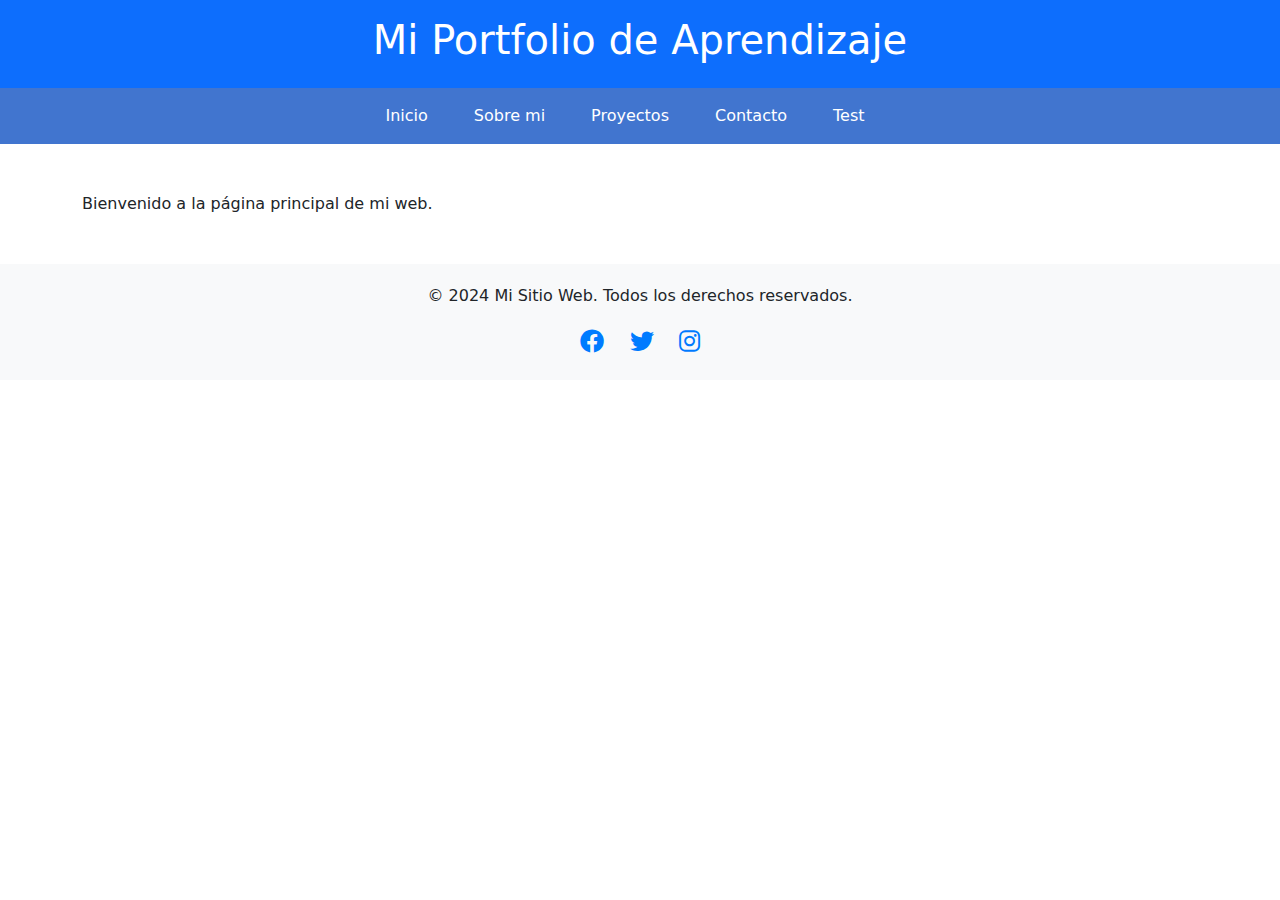
<file: index.html>
<!DOCTYPE html>
<html lang="en">
  <head>
    <title>Evaluación Inicial</title>

    <meta charset="utf-8">
    <meta name="viewport" content="width=device-width, initial-scale=1">

    <link rel="stylesheet" href="style.css" />

    <link rel="stylesheet" href="https://cdnjs.cloudflare.com/ajax/libs/font-awesome/6.0.0-beta3/css/all.min.css">

    <link href="https://cdn.jsdelivr.net/npm/bootstrap@5.3.3/dist/css/bootstrap.min.css" rel="stylesheet">
    <script src="https://cdn.jsdelivr.net/npm/bootstrap@5.3.3/dist/js/bootstrap.bundle.min.js"></script>

  </head>

  <body>
    <div class="container-fluid p-3 my-0 bg-primary text-white text-center">
        <h1>Mi Portfolio de Aprendizaje</h1>
    </div>

    <nav class="navbar navbar-expand-md navbar-light custom-navbar mt-0">
      <div class="container">
          <button class="navbar-toggler" type="button" data-bs-toggle="collapse" data-bs-target="#navbarNav" aria-controls="navbarNav" aria-expanded="false" aria-label="Toggle navigation">
              <span class="navbar-toggler-icon"></span>
          </button>
          <div class="collapse navbar-collapse justify-content-center" id="navbarNav">
              <ul class="navbar-nav">
                  <li class="nav-item">
                      <a class="nav-link">Inicio</a>
                  </li>
                  <li class="nav-item">
                    <a class="nav-link" href="sobremi.html">Sobre mi</a>
                </li>
                  <li class="nav-item">
                      <a class="nav-link" href="proyectos.html">Proyectos</a>
                  </li>
                  <li class="nav-item">
                      <a class="nav-link" href="contacto.html">Contacto</a>
                  </li>
                  <li class="nav-item">
                    <a class="nav-link" href="test.html">Test</a>
                  </li>
              </ul>
          </div>
      </div>
    </nav>

    <div class="container mt-5">
      <p>
          Bienvenido a la página principal de mi web.
      </p>
    </div>

    <footer class="mt-5">
      <div class="container">
          <p>&copy; 2024 Mi Sitio Web. Todos los derechos reservados.</p>
          <div>
            <a href="https://www.facebook.com" target="_blank"><i class="fab fa-facebook"></i></a>
            <a href="https://www.twitter.com" target="_blank"><i class="fab fa-twitter"></i></a>
            <a href="https://www.instagram.com" target="_blank"><i class="fab fa-instagram"></i></a>
        </div>
      </div>
  </footer>

  </body>

</html>
</file>
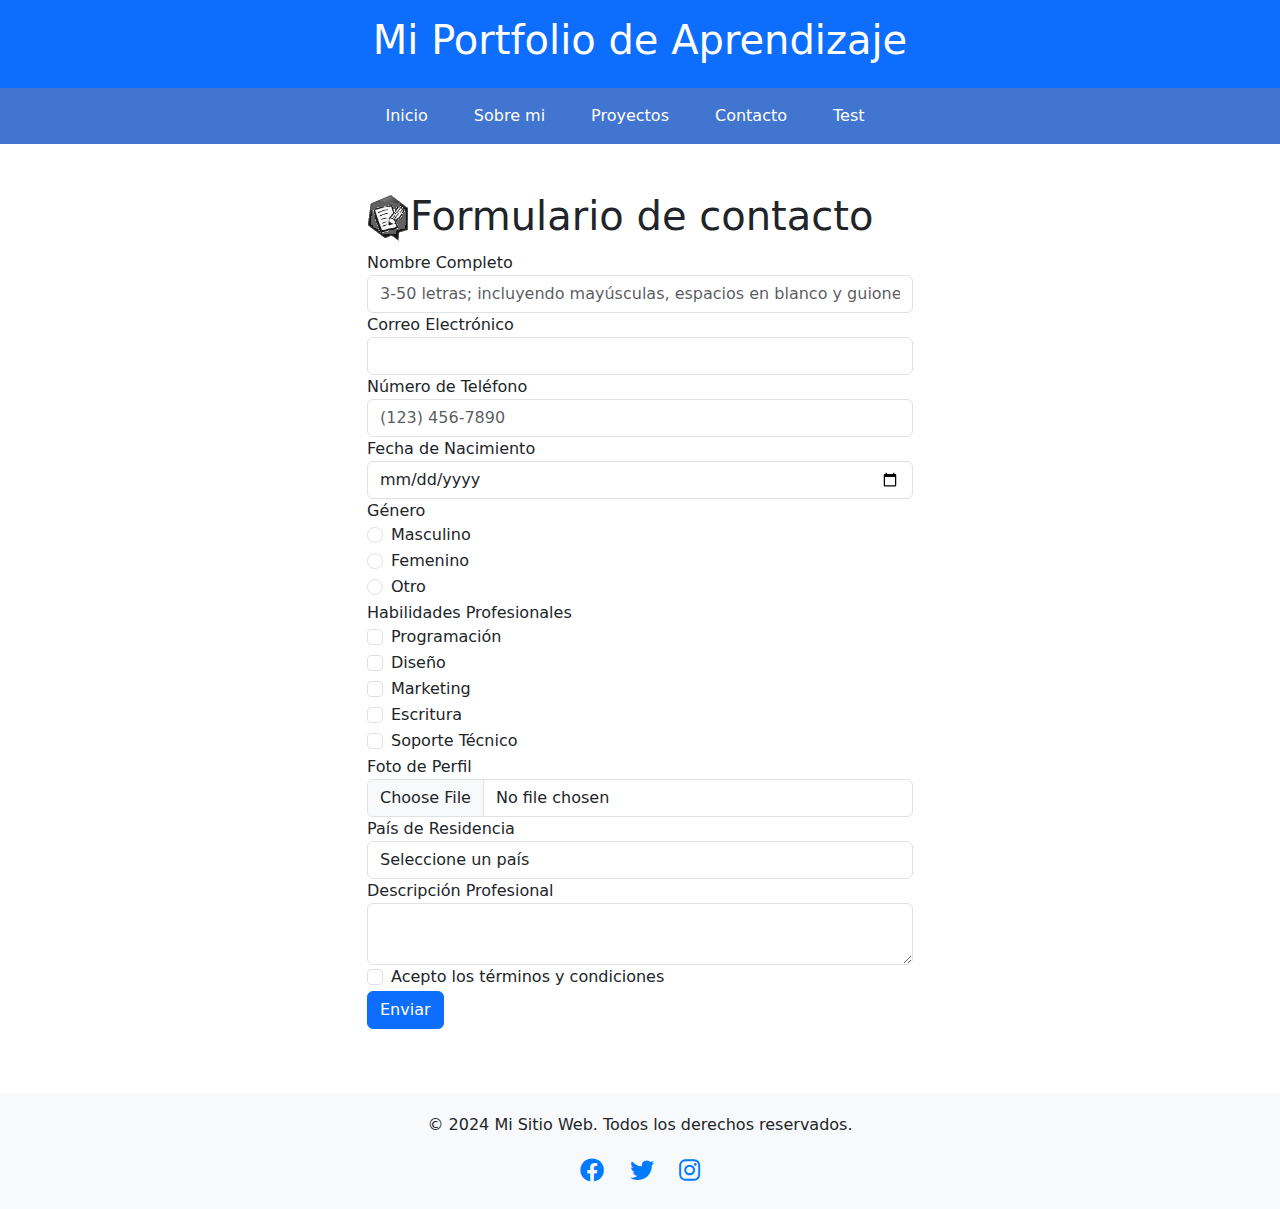
<file: contacto.html>
<!DOCTYPE html>
<html lang="en">
  <head>
    <title>Evaluación Inicial</title>

    <meta charset="utf-8">
    <meta name="viewport" content="width=device-width, initial-scale=1">

    <link rel="stylesheet" href="style.css" />

    <link rel="stylesheet" href="https://cdnjs.cloudflare.com/ajax/libs/font-awesome/6.0.0-beta3/css/all.min.css">

    <link href="https://cdn.jsdelivr.net/npm/bootstrap@5.3.3/dist/css/bootstrap.min.css" rel="stylesheet">
    <script src="https://cdn.jsdelivr.net/npm/bootstrap@5.3.3/dist/js/bootstrap.bundle.min.js"></script>

    <script src="javascript_formulario.js"></script>

	<style>
		.error {
    		color:red;
		}
	</style>

  </head>

  <body>
    <div class="container-fluid p-3 my-0 bg-primary text-white text-center">
        <h1>Mi Portfolio de Aprendizaje</h1>
    </div>

    <nav class="navbar navbar-expand-md navbar-light custom-navbar mt-0">
      <div class="container">
          <button class="navbar-toggler" type="button" data-bs-toggle="collapse" data-bs-target="#navbarNav" aria-controls="navbarNav" aria-expanded="false" aria-label="Toggle navigation">
              <span class="navbar-toggler-icon"></span>
          </button>
          <div class="collapse navbar-collapse justify-content-center" id="navbarNav">
              <ul class="navbar-nav">
                  <li class="nav-item">
                      <a class="nav-link" href="index.html">Inicio</a>
                  </li>
                  <li class="nav-item">
                    <a class="nav-link" href="sobremi.html">Sobre mi</a>
                </li>
                  <li class="nav-item">
                      <a class="nav-link" href="proyectos.html">Proyectos</a>
                  </li>
                  <li class="nav-item">
                      <a class="nav-link">Contacto</a>
                  </li>
				  <li class="nav-item"></li>
                    <a class="nav-link" href="test.html">Test</a>
                  </li>
              </ul>
          </div>
      </div>
    </nav>

    <div class="container mt-5">
	  	<div class="row justify-content-center">
			<div class="col-md-8 col-lg-6">
				<h1><img src="img/editform.png" alt="Logo Formulario" class="cat_icon" />Formulario de contacto</h1>
				<form id="formulario" class="form-group" method="post">

					<div class="form-group">
						<label for="fullName">Nombre Completo</label>
						<input type="text" class="form-control" id="fullName" name="fullName" pattern="[A-Za-z\s]{3,50}" required placeholder="3-50 letras; incluyendo mayúsculas, espacios en blanco y guiones">
					</div>

					<div class="form-group">
						<label for="email">Correo Electrónico</label>
						<input type="email" class="form-control" id="email" name="email" required>
					</div>

					<div class="form-group">
						<label for="phone">Número de Teléfono</label>
						<input type="text" class="form-control" id="phone" name="phone" pattern="\(\d{3}\) \d{3}-\d{4}" required placeholder="(123) 456-7890">
					</div>

					<div class="form-group">
						<label for="birthdate">Fecha de Nacimiento</label>
						<input type="date" class="form-control" id="birthdate" name="birthdate" required>
					</div>

					<div class="form-group">
						<label>Género</label>
						<div class="form-check">
							<input class="form-check-input" type="radio" name="gender" id="male" value="Masculino" required>
							<label class="form-check-label" for="male">Masculino</label>
						</div>
						
						<div class="form-check">
							<input class="form-check-input" type="radio" name="gender" id="female" value="Femenino" required>
							<label class="form-check-label" for="female">Femenino</label>
						</div>
						
						<div class="form-check">
							<input class="form-check-input" type="radio" name="gender" id="other" value="Otro" required>
							<label class="form-check-label" for="other">Otro</label>
						</div>
					</div>

					<div class="form-group">
						<label>Habilidades Profesionales</label>
						<div class="form-check">
							<input class="form-check-input" type="checkbox" data-skill="true" id="programming" name="programming" value="Programación">
							<label class="form-check-label" for="programming">Programación</label>
						</div>
						
						<div class="form-check">
							<input class="form-check-input" type="checkbox" data-skill="true" id="design" name="design" value="Diseño">
							<label class="form-check-label" for="design">Diseño</label>
						</div>
						
						<div class="form-check">
							<input class="form-check-input" type="checkbox" data-skill="true" id="marketing" name="marketing" value="Marketing">
							<label class="form-check-label" for="marketing">Marketing</label>
						</div>
						
						<div class="form-check">
							<input class="form-check-input" type="checkbox" data-skill="true" id="writing" name="writing" value="Escritura">
							<label class="form-check-label" for="writing">Escritura</label>
						</div>
						
						<div class="form-check">
							<input class="form-check-input" type="checkbox" data-skill="true" id="support" name="support" value="Soporte Técnico">
							<label class="form-check-label" for="support">Soporte Técnico</label>
						</div>
					</div>

					<div class="form-group">
						<label for="profilePic">Foto de Perfil</label>
						<input type="file" class="form-control" id="profilePic" name="profilePic" accept="image/*">
					</div>

					<div class="form-group">
						<label for="country">País de Residencia</label>
						<select class="form-control" id="country" name="country" required>
							<option value="">Seleccione un país</option>
							<option value="ES">España</option>
							<option value="US">Estados Unidos</option>
							<option value="MX">México</option>
							<option value="AR">Argentina</option>
						</select>
					</div>

					<div class="form-group">
						<label for="description">Descripción Profesional</label>
						<textarea class="form-control" id="description" name="description" maxlength="200"></textarea>
					</div>

					<div class="form-group form-check">
						<input type="checkbox" class="form-check-input" id="terms" name="terms" required>
						<label class="form-check-label" for="terms">Acepto los términos y condiciones</label>
					</div>

					<!--     A continuación se ha dejado un formato de formulario que no valida nada para hacer pruebas     -->

					<!--<div class="form-group">
						<label for="fullName">Nombre Completo</label>
						<input type="text" class="form-control" id="fullName" name="fullName" placeholder="3-50 letras; incluyendo mayúsculas, espacios en blanco y guiones">
					</div>

					<div class="form-group">
						<label for="email">Correo Electrónico</label>
						<input type="email" class="form-control" id="email" name="email">
					</div>

					<div class="form-group">
						<label for="phone">Número de Teléfono</label>
						<input type="text" class="form-control" id="phone" name="phone" placeholder="(123) 456-7890">
					</div>

					<div class="form-group">
						<label for="birthdate">Fecha de Nacimiento</label>
						<input type="date" class="form-control" id="birthdate" name="birthdate">
					</div>

					<div class="form-group">
						<label>Género</label>
						<div class="form-check">
							<input class="form-check-input" type="radio" name="gender" id="male" value="Masculino">
							<label class="form-check-label" for="male">Masculino</label>
						</div>
						
						<div class="form-check">
							<input class="form-check-input" type="radio" name="gender" id="female" value="Femenino">
							<label class="form-check-label" for="female">Femenino</label>
						</div>
						
						<div class="form-check">
							<input class="form-check-input" type="radio" name="gender" id="other" value="Otro">
							<label class="form-check-label" for="other">Otro</label>
						</div>
					</div>

					<div class="form-group">
						<label>Habilidades Profesionales</label>
						<div class="form-check">
							<input class="form-check-input" type="checkbox" id="programming" name="programming" value="Programación">
							<label class="form-check-label" for="programming">Programación</label>
						</div>
						
						<div class="form-check">
							<input class="form-check-input" type="checkbox" id="design" name="design" value="Diseño">
							<label class="form-check-label" for="design">Diseño</label>
						</div>
						
						<div class="form-check">
							<input class="form-check-input" type="checkbox" id="marketing" name="marketing" value="Marketing">
							<label class="form-check-label" for="marketing">Marketing</label>
						</div>
						
						<div class="form-check">
							<input class="form-check-input" type="checkbox" id="writing" name="writing" value="Escritura">
							<label class="form-check-label" for="writing">Escritura</label>
						</div>
						
						<div class="form-check">
							<input class="form-check-input" type="checkbox" id="support" name="support" value="Soporte Técnico">
							<label class="form-check-label" for="support">Soporte Técnico</label>
						</div>
					</div>

					<div class="form-group">
						<label for="profilePic">Foto de Perfil</label>
						<input type="file" class="form-control" id="profilePic" name="profilePic">
					</div>

					<div class="form-group">
						<label for="country">País de Residencia</label>
						<select class="form-control" id="country" name="country">
							<option value="">Seleccione un país</option>
							<option value="ES">España</option>
							<option value="US">Estados Unidos</option>
							<option value="MX">México</option>
							<option value="AR">Argentina</option>
						</select>
					</div>

					<div class="form-group">
						<label for="description">Descripción Profesional</label>
						<textarea class="form-control" id="description" name="description" maxlength="200"></textarea>
					</div>

					<div class="form-group form-check">
						<input type="checkbox" class="form-check-input" id="terms" name="terms">
						<label class="form-check-label" for="terms">Acepto los términos y condiciones</label>
					</div>-->

					<button type="submit" class="btn btn-primary">Enviar</button>

				</form>

				<p id="resultadoNombre" name="resultadoNombre"></p>
				<p id="resultadoEmail"></p>
				<p id="resultadoPhone"></p>
				<p id="resultadoBirthdate"></p>
				<p id="resultadoGender"></p>
				<p id="resultadoHabilidades"></p>
				<p id="resultadoImage"></p>
				<p id="resultadoCountry"></p>
				<p id="resultadoDescription"></p>
				<p id="resultadoTerms"></p>

			</div>
		</div>
    </div>

    <footer class="mt-5">
      <div class="container">
          <p>&copy; 2024 Mi Sitio Web. Todos los derechos reservados.</p>
          <div>
            <a href="https://www.facebook.com" target="_blank"><i class="fab fa-facebook"></i></a>
            <a href="https://www.twitter.com" target="_blank"><i class="fab fa-twitter"></i></a>
            <a href="https://www.instagram.com" target="_blank"><i class="fab fa-instagram"></i></a>
        </div>
      </div>
  </footer>

  </body>

</html>
</file>
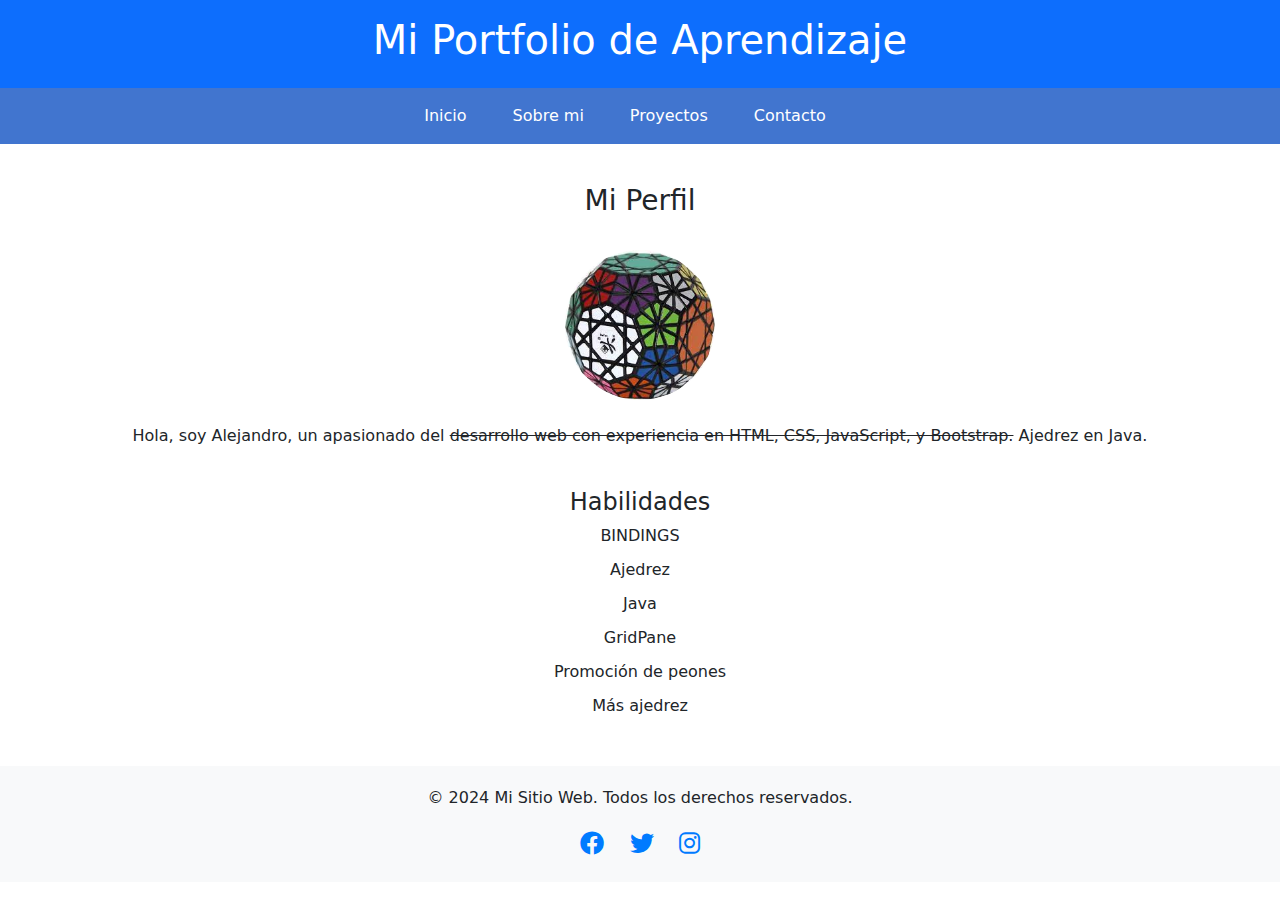
<file: sobremi.html>
<!DOCTYPE html>
<html lang="en">
  <head>
    <title>Evaluación Inicial</title>

    <meta charset="utf-8">
    <meta name="viewport" content="width=device-width, initial-scale=1">

    <link rel="stylesheet" href="style.css" />

    <link rel="stylesheet" href="https://cdnjs.cloudflare.com/ajax/libs/font-awesome/6.0.0-beta3/css/all.min.css">

    <link href="https://cdn.jsdelivr.net/npm/bootstrap@5.3.3/dist/css/bootstrap.min.css" rel="stylesheet">
    <script src="https://cdn.jsdelivr.net/npm/bootstrap@5.3.3/dist/js/bootstrap.bundle.min.js"></script>

  </head>

  <body>
    <div class="container-fluid p-3 my-0 bg-primary text-white text-center">
        <h1>Mi Portfolio de Aprendizaje</h1>
    </div>

    <nav class="navbar navbar-expand-md navbar-light custom-navbar mt-0">
      <div class="container">
          <button class="navbar-toggler" type="button" data-bs-toggle="collapse" data-bs-target="#navbarNav" aria-controls="navbarNav" aria-expanded="false" aria-label="Toggle navigation">
              <span class="navbar-toggler-icon"></span>
          </button>
          <div class="collapse navbar-collapse justify-content-center" id="navbarNav">
              <ul class="navbar-nav">
                  <li class="nav-item">
                      <a class="nav-link"  href="index.html">Inicio</a>
                  </li>
                  <li class="nav-item">
                    <a class="nav-link">Sobre mi</a>
                </li>
                  <li class="nav-item">
                      <a class="nav-link" href="proyectos.html">Proyectos</a>
                  </li>
                  <li class="nav-item">
                      <a class="nav-link" href="contacto.html">Contacto</a>
                  </li>
              </ul>
          </div>
      </div>
    </nav>

    <div class="container bio-section">
        <h3>Mi Perfil</h3>
        <br>
        <img src="img/dayan_gem_cube_vi.jpg" alt="Foto personal">
        <br>
        <br>
        <p>Hola, soy Alejandro, un apasionado del <s>desarrollo web con experiencia en HTML, CSS, JavaScript, y Bootstrap.</s> Ajedrez en Java.</p>
        <br>
        <h4>Habilidades</h4>
        <ul>
          <li>BINDINGS</li>
          <li>Ajedrez</li>
          <li>Java</li>
          <li>GridPane</li>
          <li>Promoción de peones</li>
          <li>Más ajedrez</li>
        </ul>
      </div>

    <footer class="mt-5">
      <div class="container">
          <p>&copy; 2024 Mi Sitio Web. Todos los derechos reservados.</p>
          <div>
            <a href="https://www.facebook.com" target="_blank"><i class="fab fa-facebook"></i></a>
            <a href="https://www.twitter.com" target="_blank"><i class="fab fa-twitter"></i></a>
            <a href="https://www.instagram.com" target="_blank"><i class="fab fa-instagram"></i></a>
        </div>
      </div>
  </footer>

  </body>

</html>
</file>
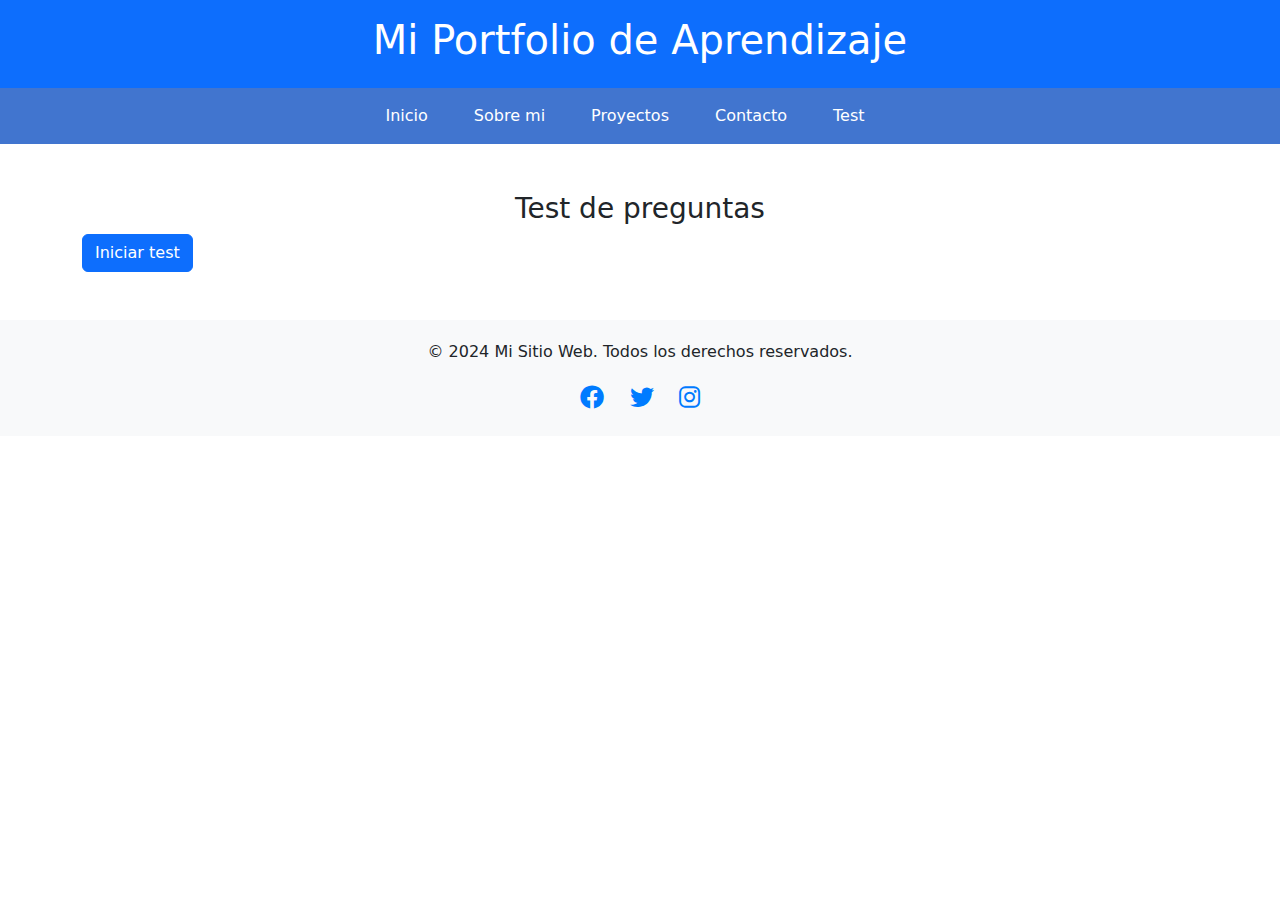
<file: test.html>
<!DOCTYPE html>
<html lang="en">
  <head>
    <title>Evaluación Inicial</title>

    <meta charset="utf-8">
    <meta name="viewport" content="width=device-width, initial-scale=1">

    <link rel="stylesheet" href="style.css" />

    <link rel="stylesheet" href="https://cdnjs.cloudflare.com/ajax/libs/font-awesome/6.0.0-beta3/css/all.min.css">

    <link href="https://cdn.jsdelivr.net/npm/bootstrap@5.3.3/dist/css/bootstrap.min.css" rel="stylesheet">
    <script src="https://cdn.jsdelivr.net/npm/bootstrap@5.3.3/dist/js/bootstrap.bundle.min.js"></script>

    <script src="https://code.jquery.com/jquery-3.5.1.slim.min.js"></script>
    <script src="https://cdn.jsdelivr.net/npm/@popperjs/core@2.5.2/dist/umd/popper.min.js"></script>
    <script src="https://stackpath.bootstrapcdn.com/bootstrap/4.5.2/js/bootstrap.min.js"></script>

    <script src="javascript_test.js"></script>

  </head>

  <body>
    <div class="container-fluid p-3 my-0 bg-primary text-white text-center">
        <h1>Mi Portfolio de Aprendizaje</h1>
    </div>

    <nav class="navbar navbar-expand-md navbar-light custom-navbar mt-0">
      <div class="container">
          <button class="navbar-toggler" type="button" data-bs-toggle="collapse" data-bs-target="#navbarNav" aria-controls="navbarNav" aria-expanded="false" aria-label="Toggle navigation">
              <span class="navbar-toggler-icon"></span>
          </button>
          <div class="collapse navbar-collapse justify-content-center" id="navbarNav">
              <ul class="navbar-nav">
                  <li class="nav-item">
                    <a class="nav-link" href="index.html">Inicio</a>
                  </li>
                  <li class="nav-item">
                    <a class="nav-link" href="sobremi.html">Sobre mi</a>
                </li>
                  <li class="nav-item">
                      <a class="nav-link" href="proyectos.html">Proyectos</a>
                  </li>
                  <li class="nav-item">
                      <a class="nav-link" href="contacto.html">Contacto</a>
                  </li>
                  <li class="nav-item">
                    <a class="nav-link">Test</a>
                  </li>
              </ul>
          </div>
      </div>
    </nav>

    <div class="container mt-5">
      <h3 class="text-center">Test de preguntas</h3>
      <button class='btn btn-primary' id="botonInicio" onclick='loadDoc()'>Iniciar test</button>
      <div id="contenidoXML"></div>
    </div>

    <footer class="mt-5">
      <div class="container">
          <p>&copy; 2024 Mi Sitio Web. Todos los derechos reservados.</p>
          <div>
            <a href="https://www.facebook.com" target="_blank"><i class="fab fa-facebook"></i></a>
            <a href="https://www.twitter.com" target="_blank"><i class="fab fa-twitter"></i></a>
            <a href="https://www.instagram.com" target="_blank"><i class="fab fa-instagram"></i></a>
        </div>
      </div>
  </footer>

  </body>

</html>
</file>
<file: style.css>
.custom-navbar {
    background-color: #4175cf;
}
.navbar-nav .nav-link {
    color: white;
    margin-right: 30px;
}
.nav-link:hover {
    background-color: #c5cfe1;
    color: #007bff;
}
.navbar-toggler {
    background-color: rgb(99, 191, 230) !important; /* Cambia a tu color preferido */
    border: none; /* Opcional: para quitar el borde */
}

body {
    overflow-y: scroll;
}

.bio-section {
    margin-top: 40px;
    text-align: center;
}

.bio-section img {
    border-radius: 50%;
    width: 150px;
    height: 150px;
}

.bio-section ul {
    list-style-type: none;
    padding: 0;
}

.bio-section ul li {
    margin-bottom: 10px;
}

.card img {
    object-fit: cover;
    height: 200px;
    width: 100%;
}

footer {
    background-color: #f8f9fa;
    padding: 20px 0;
    text-align: center;
}
footer a {
    margin: 0 10px;
    color: #007bff;
    font-size: 24px;
}
footer a:hover {
    color: #0056b3;
}
</file>
